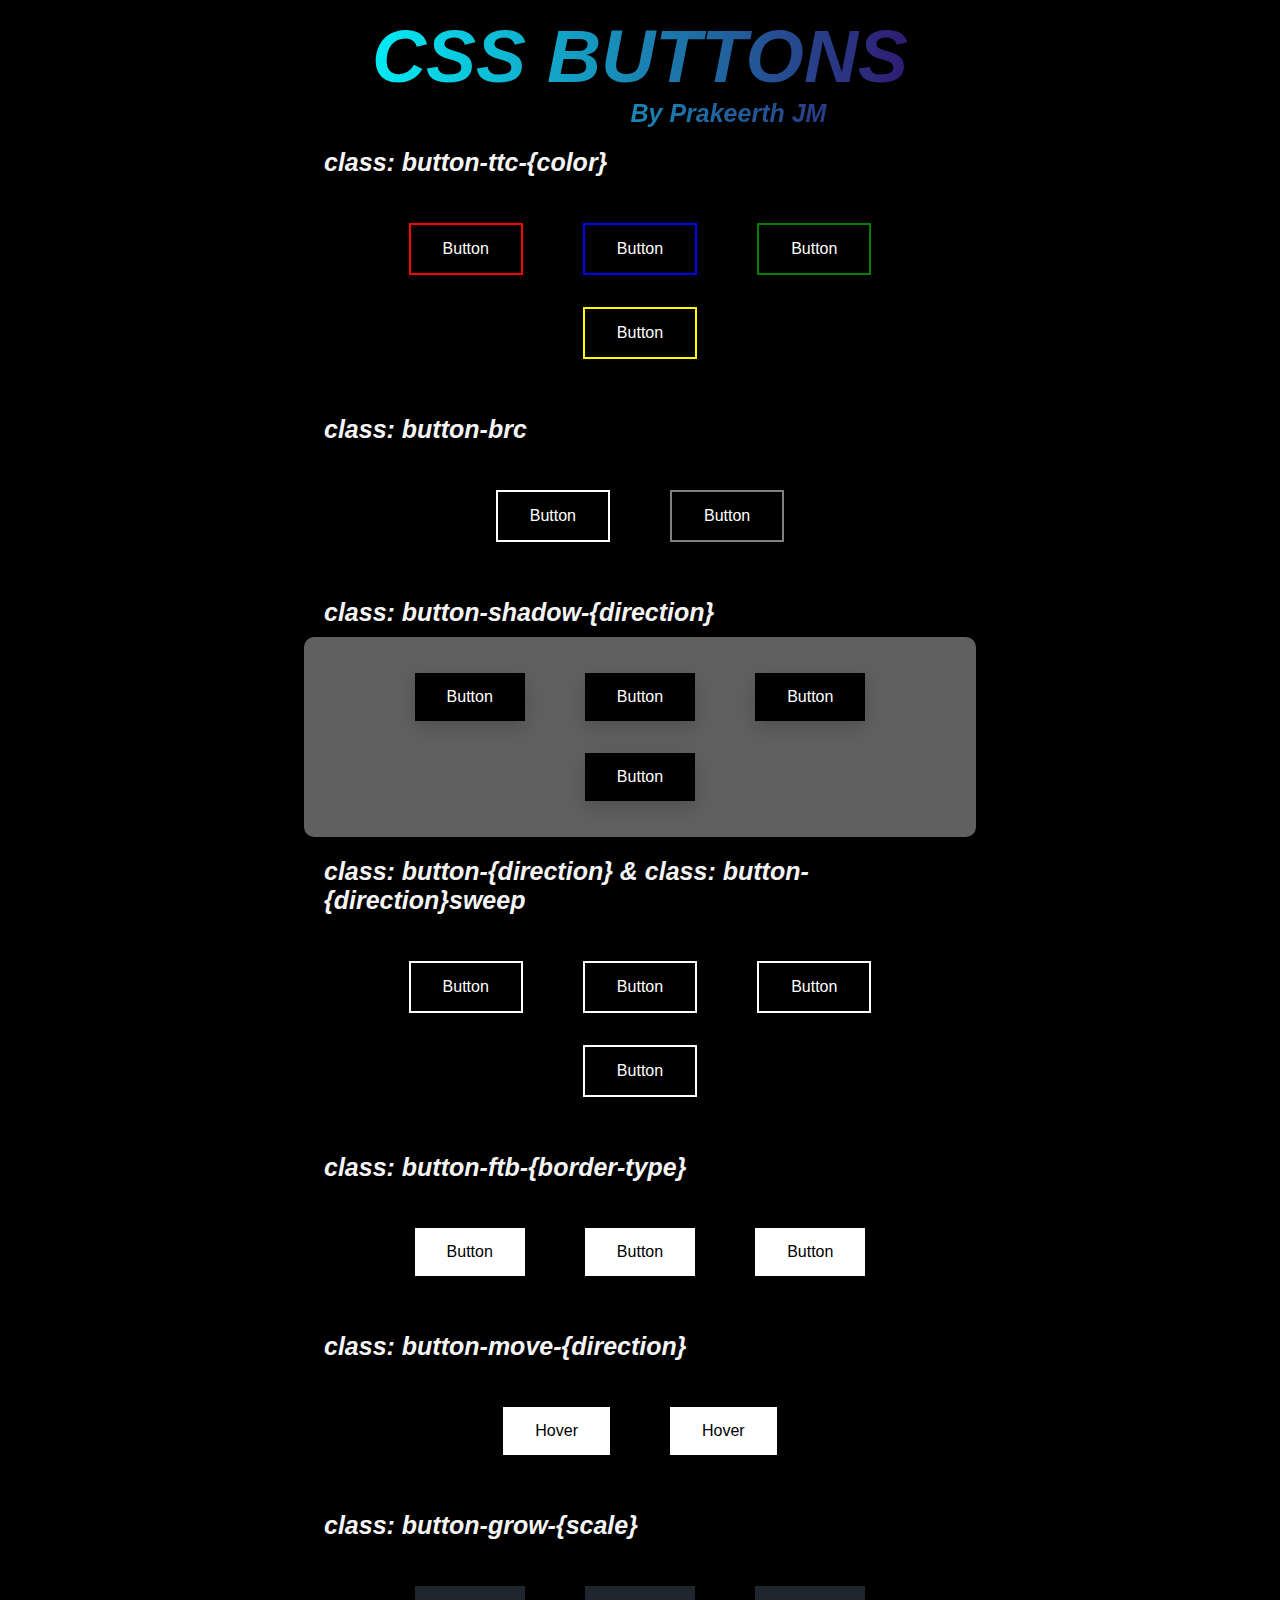
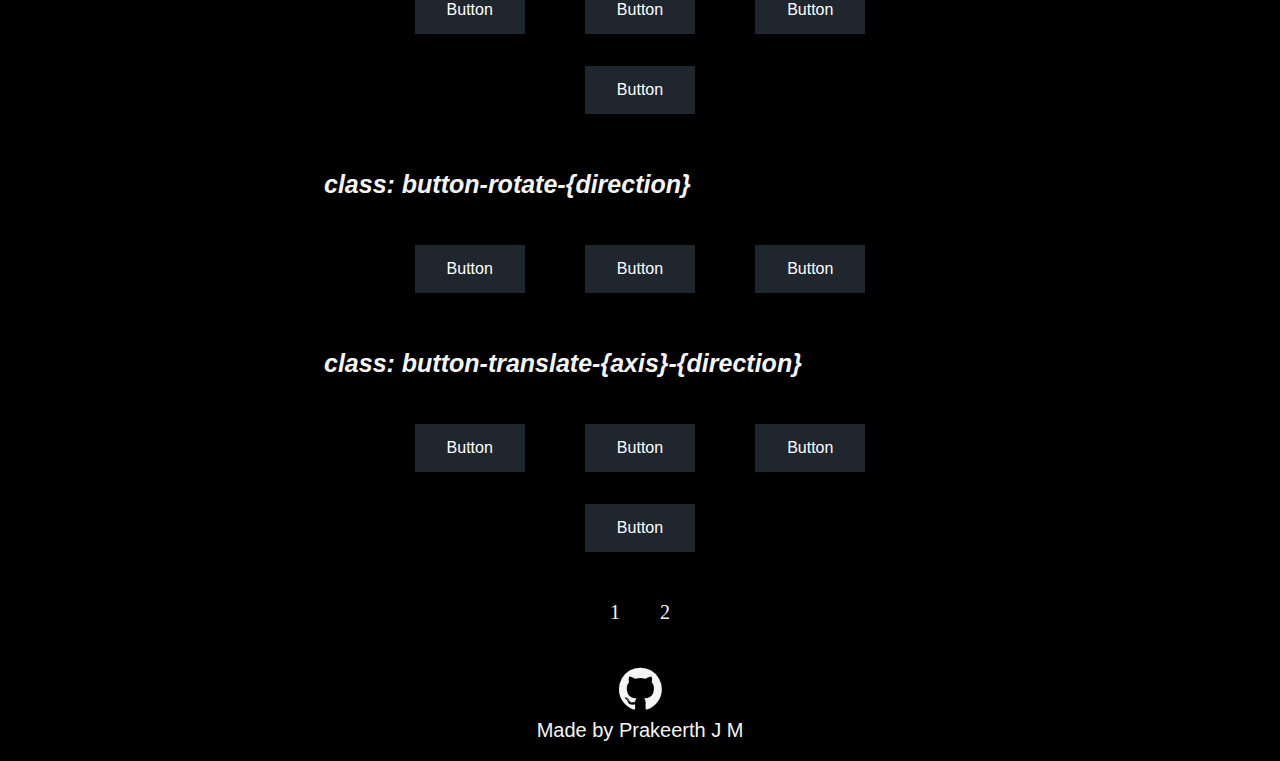
<file: index.html>
<!DOCTYPE html>
<html lang="en">

<head>
    <meta charset="UTF-8">
    <meta http-equiv="X-UA-Compatible" content="IE=edge">
    <meta name="viewport" content="width=device-width, initial-scale=1.0">
    <link rel="stylesheet" href="button.css">
    <link rel="stylesheet" href="style.css">
    <link rel="stylesheet" href="https://cdnjs.cloudflare.com/ajax/libs/font-awesome/4.7.0/css/font-awesome.min.css">
    <title>Buttons</title>
</head>

<body>
    <div class="header">
        <div class="heading">CSS BUTTONS</div>
        <div class="subheading">By Prakeerth JM</div>
    </div>
    <div class="buttontitle">
        class: button-ttc-{color}
    </div>
    <div class="buttonflex">
        <button class="button button-ttc-red">Button</button>
        <button class="button button-ttc-blue">Button</button>
        <button class="button button-ttc-green">Button</button>
        <button class="button button-ttc-yellow">Button</button>
    </div>
    <div class="buttontitle">
        class: button-brc
    </div>
    <div class="buttonflex">
        <button class="button button-brc">Button</button>
        <button class="button button-brc" style="border-color: grey;">Button</button>
    </div>
    <div class="buttontitle">
        class: button-shadow-{direction}
    </div>
    <div class="buttonflex" style="background-color: #f5f5f564; border-radius: 10px;">
        <button class="button button-shadow-b">Button</button>
        <button class="button button-shadow-t">Button</button>
        <button class="button button-shadow-l">Button</button>
        <button class="button button-shadow-r">Button</button>
    </div>
    <div class="buttontitle">
        class: button-{direction} & class: button-{direction}sweep
    </div>
    <div class="buttonflex">
        <button class="button button-inner-top">Button</button>
        <button class="button button-inner-tsweep">Button</button>
        <button class="button button-inner-left">Button</button>
        <button class="button button-inner-lsweep">Button</button>
    </div>
    <div class="buttontitle">
        class: button-ftb-{border-type}
    </div>
    <div class="buttonflex">
        <button class="button button-ftb-solid">Button</button>
        <button class="button button-ftb-dash">Button</button>
        <button class="button button-ftb-dotted">Button</button>
    </div>
    <div class="buttontitle">
        class: button-move-{direction}
    </div>
    <div class="buttonflex">
        <button class="button button-move-right" style="vertical-align:middle"><span>Hover </span></button>
        <button class="button button-move-left" style="vertical-align:middle"><span>Hover </span></button>
    </div>
    <div class="buttontitle">
        class: button-grow-{scale}
    </div>
    <div class="buttonflex">
        <button class="button button-grow-2" style="vertical-align:middle"><span>Button</span></button>
        <button class="button button-grow-3" style="vertical-align:middle"><span>Button</span></button>
        <button class="button button-grow-4" style="vertical-align:middle"><span>Button</span></button>
        <button class="button button-grow-5" style="vertical-align:middle"><span>Button</span></button>
    </div>
    <div class="buttontitle">
        class: button-rotate-{direction}
    </div>
    <div class="buttonflex">
        <button class="button button-rotate-x" style="vertical-align:middle"><span>Button</span></button>
        <button class="button button-rotate-y" style="vertical-align:middle"><span>Button</span></button>
        <button class="button button-rotate-z" style="vertical-align:middle;"><span>Button</span></button>
    </div>
    <div class="buttontitle">
        class: button-translate-{axis}-{direction}
    </div>
    <div class="buttonflex">
        <button class="button button-translate-x-r" style="vertical-align:middle"><span>Button</span></button>
        <button class="button button-translate-x-l" style="vertical-align:middle"><span>Button</span></button>
        <button class="button button-translate-y-d" style="vertical-align:middle"><span>Button</span></button>
        <button class="button button-translate-y-u" style="vertical-align:middle"><span>Button</span></button>
    </div>
    <div class="pages">
        <div class="pageitem">
            <a href="index.html">1</a>
        </div>
        <div class="pageitem">
            <a href="page2.html">2</a>
        </div>
    </div>
    <div class="footer">
        <div>
            <a href="https://github.com/KeerthX/cssbuttonproject.git"><i class="fa fa-github"
                    style="font-size: 50px;"></i></a>
        </div>
        <div class="text">Made by Prakeerth J M</div>
    </div>
</body>

</html>
</file>
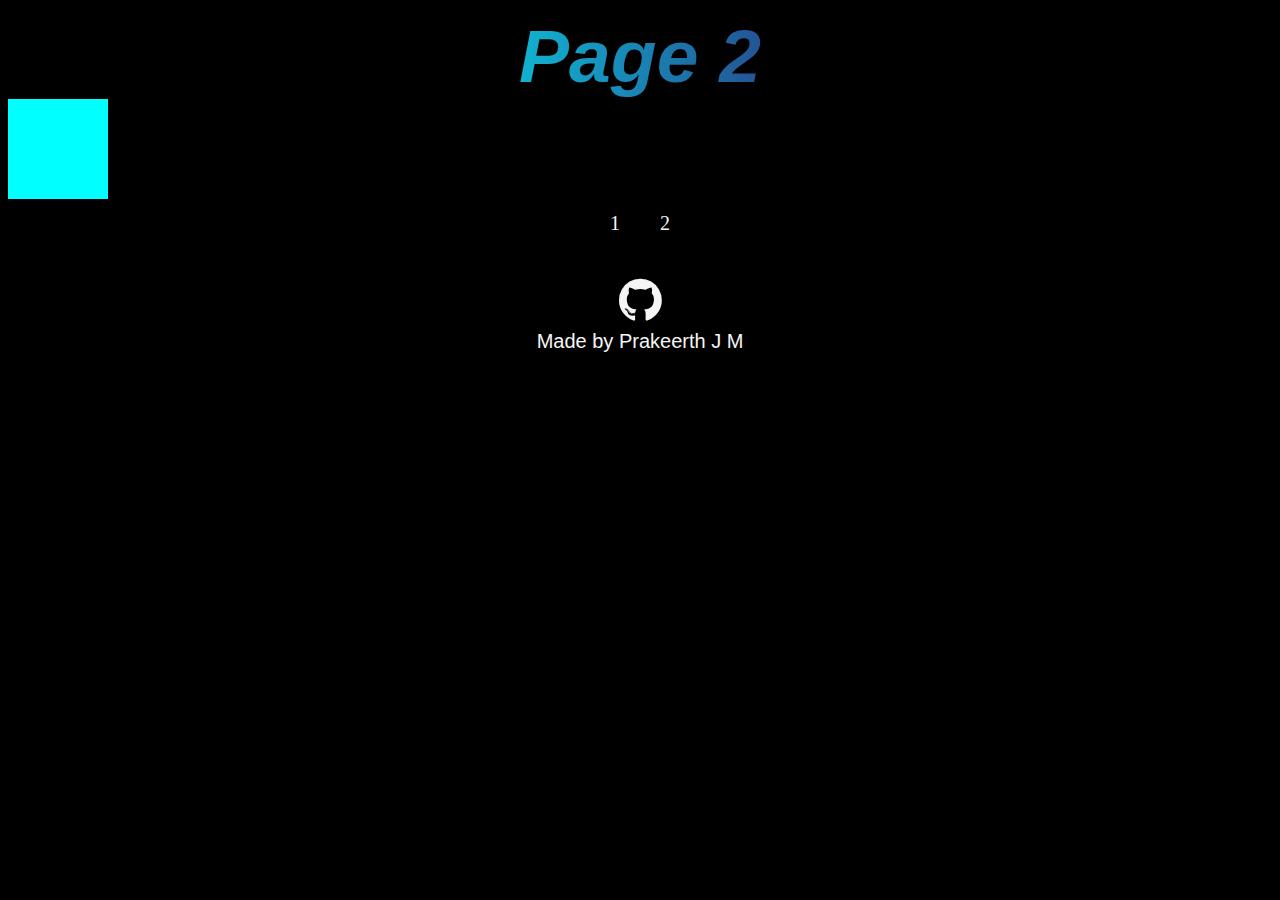
<file: page2.html>
<!DOCTYPE html>
<html lang="en">

<head>
    <meta charset="UTF-8">
    <meta http-equiv="X-UA-Compatible" content="IE=edge">
    <meta name="viewport" content="width=device-width, initial-scale=1.0">
    <link rel="stylesheet" href="button.css">
    <link rel="stylesheet" href="style.css">
    <link rel="stylesheet" href="https://cdnjs.cloudflare.com/ajax/libs/font-awesome/4.7.0/css/font-awesome.min.css">
    <title>Buttons</title>
</head>

<body>
    <div class="header">
        <div class="heading">Page 2</div>
    </div>
    <div class="leavefree">
        
    </div>
    <div class="pages">
        <div class="pageitem">
            <a href="index.html">1</a>
        </div>
        <div class="pageitem">
            <a href="page2.html">2</a>
        </div>
    </div>
    <div class="footer">
        <div>
            <a href="https://github.com/KeerthX/cssbuttonproject.git"><i class="fa fa-github"
                    style="font-size: 50px;"></i></a>
        </div>
        <div class="text">Made by Prakeerth J M</div>
    </div>
</body>

</html>
</file>
<file: button.css>
.button {
    background-color: transparent;
    border: black;
    color: white;
    padding: 15px 32px;
    text-align: center;
    text-decoration: none;
    display: inline-block;
    font-size: 16px;
    margin: 16px 30px;
    cursor: pointer;
    transition-duration: 0.4s;
    cursor: pointer;
    display: inline-block;
    position: relative;
  }
  
  /* Transparent to Colour (button-ttc-color) */
  .button-ttc-red {
    background-color: transparent;
    color: white;
    border: 2px solid red;
  }
  
  .button-ttc-red:hover {
    background-color: red;
    color: white;
  }
  
  .button-ttc-blue {
    background-color: transparent;
    color: white;
    border: 2px solid blue;
  }
  
  .button-ttc-blue:hover {
    background-color: blue;
    color: white;
  }
  
  .button-ttc-green {
    background-color: transparent;
    color: white;
    border: 2px solid green;
  }
  
  .button-ttc-green:hover {
    background-color: green;
    color: white;
  }
  
  .button-ttc-yellow {
    background-color: transparent;
    color: white;
    border: 2px solid yellow;
  }
  
  .button-ttc-yellow:hover {
    background-color: yellow;
    color: black;
  }
  
  /* Border Radius Chnage (button-brc) */
  .button-brc{
    border: 2px solid white;
    border-radius: 0px;
  }
  
  .button-brc:hover {
    border-radius: 25px;
  }
  
  /* Border Hover Shadow (button-shadow) */
  .button-shadow-b{
    background-color: #000;
    box-shadow: 0 0px 0px 0 rgba(0,0,0,0.2), 0 6px 20px 0 rgba(0,0,0,0.19);
  }
  
  .button-shadow-b:hover {
    box-shadow: 0 12px 16px 0 rgba(0,0,0,0.24),0 17px 50px 0 rgba(0,0,0,0.19);
  }
  .button-shadow-t{
    background-color: #000;
    box-shadow: 0 0px 0px 0 rgba(0,0,0,0.2), 0 6px 20px 0 rgba(0,0,0,0.19);
  }
  
  .button-shadow-t:hover {
    box-shadow: 0px -15px 16px  rgba(0,0,0,0.24),0 17px 50px 0 rgba(0,0,0,0.19);
  }
  .button-shadow-l{
    background-color: #000;
    box-shadow: 0 0px 0px 0 rgba(0,0,0,0.2), 0 6px 20px 0 rgba(0,0,0,0.19);
  }
  
  .button-shadow-l:hover {
    box-shadow: -15px 0px 16px  rgba(0,0,0,0.24),0 17px 50px 0 rgba(0,0,0,0.19);
  }
  .button-shadow-r{
    background-color: #000;
    box-shadow: 0 0px 0px 0 rgba(0,0,0,0.2), 0 6px 20px 0 rgba(0,0,0,0.19);
  }
  
  .button-shadow-r:hover {
    box-shadow: 15px 0px 16px  rgba(0,0,0,0.24),0 17px 50px 0 rgba(0,0,0,0.19);
  }
  
  /* Border Hover Inner (button-inner) */
  
  .button-inner-top{
    border: 2px solid rgb(255, 255, 255);
    z-index: 1;
    color: white;
  }
  
  .button-inner-top:after {
    position: absolute;
    content: "";
    width: 100%;
    height: 0;
    top: 0;
    bottom: 0;
    left: 0;
    z-index: -1;
    background: rgb(255, 255, 255);
    transition: all 0.3s ease-in-out;
  }
  
  .button-inner-top:hover {
    color: rgb(0, 0, 0);
  }
  
  .button-inner-top:hover:after {
    top: 0;
    bottom: 0;
    height: 100%;
  }
  
  .button-inner-tsweep{
    border: 2px solid rgb(255, 255, 255);
    z-index: 1;
    color: white;
  }
  
  .button-inner-tsweep:after {
    position: absolute;
    content: "";
    width: 100%;
    height: 0;
    top: 100;
    bottom: 0;
    left: 0;
    z-index: -1;
    background: rgb(255, 255, 255);
    transition: all 0.3s ease-in;
  }
  
  .button-inner-tsweep:hover {
    color: rgb(0, 0, 0);
  }
  
  .button-inner-tsweep:hover:after {
    top: 0;
    bottom: 100;
    height: 100%;
  }
  
  .button-inner-left{
    border: 2px solid rgb(255, 255, 255);
    z-index: 1;
    color: white;
  }
  
  .button-inner-left:after {
    position: absolute;
    content: "";
    width: 0%;
    height: 100%;
    bottom: 0;
    left: 0;
    z-index: -1;
    background: rgb(255, 255, 255);
    transition: all 0.3s ease-in-out;
  }
  
  .button-inner-left:hover {
    color: rgb(0, 0, 0);
  }
  
  .button-inner-left:hover:after {
    left: 100;
    right: 0;
    width: 100%;
  }
  
  .button-inner-lsweep{
    border: 2px solid rgb(255, 255, 255);
    z-index: 1;
    color: white;
  }
  
  .button-inner-lsweep:after {
    position: absolute;
    content: "";
    width: 0%;
    height: 100%;
    bottom: 0;
    right: 0;
    left: 100;
    z-index: -1;
    background: rgb(255, 255, 255);
    transition: all 0.3s ease-in-out;
  }
  
  .button-inner-lsweep:hover {
    color: rgb(0, 0, 0);
  }
  
  .button-inner-lsweep:hover:after {
    left: 0;
    right: 100;
    width: 100%;
  }

    /* Border Fill to Border  (button-ftb-{border-type}) */
  
  .button-ftb-solid{
    background: white;
    color: #000;
    border: transparent;
    transition: all 0.3s ease-in-out;
  }
  
  .button-ftb-solid:hover {
    border-color: white;
    border-style: solid;
    background: black;
    color: white;
  }
  .button-ftb-dash{
    background: white;
    color: #000;
    border: transparent;

  }
  
  .button-ftb-dash:hover {
    border-color: white;
    border-style: dashed;
    background: black;
    color: white;
  }
  .button-ftb-dotted{
    background: white;
    color: #000;
    border: transparent;
    transition: all 0.3s ease-in-out;
  }
  
  .button-ftb-dotted:hover {
    border-color: white;
    border-style: dotted;
    background: black;
    color: white;
  }
  
  /* Border move to direction  (button-move-{direction}) */

  .button-move-right{
    background: white;
    color: black;
  }
  
  .button-move-right span {
    cursor: pointer;
    display: inline-block;
    position: relative;
    transition: 0.5s;
  }
  
  .button-move-right span:after {
    content: '\00bb';
    position: absolute;
    opacity: 0;
    top: 0;
    right: -10px;
    transition: 0.5s;
  }

  .button-move-right:hover span {
    padding-right: 15px;
  }
  
  .button-move-right:hover span:after {
    opacity: 1;
    right: 0;
  }

  .button-move-left{
    background: white;
    color: black;
  }

  .button-move-left span {
    cursor: pointer;
    display: inline-block;
    position: relative;
    transition: 0.5s;
  }
  
  .button-move-left span:after {
    content: '«';
    position: absolute;
    opacity: 0;
    top: 0;
    left: -10px;
    transition: 0.5s;
  }

  .button-move-left:hover span {
    padding-left: 15px;
  }
  
  .button-move-left:hover span:after {
    opacity: 1;
    left: 0;
  }

  /* Grow (button-grow-{scale}) */
  .button-grow-2 {
    background-color: #20262E;
    color: white;
    transition-duration: 300ms;
  }
  
  .button-grow-2:hover {
    transform: scale(1.25);
  }

  .button-grow-3 {
    background-color: #20262E;
    color: white;
    transition-duration: 300ms;
  }
  
  .button-grow-3:hover {
    transform: scale(1.50);
  }

  .button-grow-4 {
    background-color: #20262E;
    color: white;
    transition-duration: 300ms;
  }
  
  .button-grow-4:hover {
    transform: scale(1.75);
  }

  .button-grow-5 {
    background-color: #20262E;
    color: white;
    transition-duration: 300ms;
  }
  
  .button-grow-5:hover {
    transform: scale(1.80);
  }

  /* Rotate button-rotate-{direction} */
  .button-rotate-x {
    background-color: #20262E;
    color: white;
    transition-duration: 300ms;
  }
  
  .button-rotate-x:hover {
    transform: rotateX(180deg);
  }

  .button-rotate-y {
    background-color: #20262E;
    color: white;
    transition-duration: 300ms;
  }
  
  .button-rotate-y:hover {
    transform: rotateY(180deg);
  }

  .button-rotate-z {
    background-color: #20262E;
    color: white;
    transition-duration: 300ms;
  }
  
  .button-rotate-z:hover {
    transform: rotateZ(180deg);
  }

  /* Translate button-translate-{axis}-{direction} */
  .button-translate-x-r {
    background-color: #20262E;
    color: white;
    transition-duration: 300ms;
  }
  
  .button-translate-x-r:hover {
    transform: translateX(10px);
    background-color: aqua;
  }

  .button-translate-x-l {
    background-color: #20262E;
    color: white;
    transition-duration: 300ms;
  }
  
  .button-translate-x-l:hover {
    transform: translateX(-10px);
    background-color: aqua;
  }

  .button-translate-y-d {
    background-color: #20262E;
    color: white;
    transition-duration: 300ms;
  }
  
  .button-translate-y-d:hover {
    transform: translateY(10px);
    background-color: aqua;
  }

  .button-translate-y-u {
    background-color: #20262E;
    color: white;
    transition-duration: 300ms;
  }
  
  .button-translate-y-u:hover {
    transform: translateY(-10px);
    background-color: aqua;
  }
</file>
<file: style.css>
body {
  background: #000;

}

.header {
  color: black;
  display: flex;
  flex-direction: column;
  justify-content: center;
  align-items: center;
  width: 50%;
  margin-left: 25%;
  margin-right: 25%;
  width: 50%;
  margin-top: 1%;
  background: linear-gradient(to right, #00ffff 0%, #330867 100%);
  -webkit-background-clip: text;
  -webkit-text-fill-color: transparent;
  background-color: aliceblue;
}

.heading {
  font-family: 'Franklin Gothic Medium', Arial, sans-serif;
  font-size: 75px;
  font-style: italic;
  font-weight: bolder;
}

.subheading {
  display: flex;
  width: 59%;
  justify-content: flex-end;
  font-family: 'Franklin Gothic Medium', Arial, sans-serif;
  font-size: 25px;
  font-style: italic;
  font-weight: bolder;
}

.buttontitle {
  margin-top: 20px;
  margin-bottom: 10px;
  display: flex;
  color: #f5f5f5;
  font-family: 'Franklin Gothic Medium', Arial, sans-serif;
  font-size: 25px;
  font-style: italic;
  font-weight: bolder;
  width: 50%;
  margin-left: 25%;
  margin-right: 25%;
}

.buttonflex {
  display: flex;
  width: 50%;
  margin-left: auto;
  margin-right: auto;
  margin-bottom: 10px;
  justify-content: center;
  flex-wrap: wrap;
  align-items: center;
  padding: 20px;
}

.footer{
  display: flex;
  flex-direction: column;
  color: #f5f5f5;
  /* background-color: #00ffff; */
  height: 100px;
  justify-content: center;
  /* align-content: center; */
  margin-top: 25px;
  align-items: center;
}

.text{
  font-family: 'Franklin Gothic Medium', Arial, sans-serif;
  font-size: 20px;
  margin-top: 5px;
}

a:link {
  color: #f5f5f5;
  text-decoration: none;
}

a:visited {
  color: #f5f5f5;
  text-decoration: none;
}

a:hover {
  color: #f5f5f5;
  text-decoration: none;
}

a:active {
  color: #f5f5f5;
  text-decoration: none;
}

.pages{
  margin-top: 10px;
  display: flex;
  justify-content: center;
  align-items: center;
  margin-left: auto;
  margin-right: auto;
  width: 40%;
  height: 30px;
}

.pageitem{
  padding: 10px;
  margin: 0px 10px;
  font-size: 20px;
  transition: all 30ms;
  color: #f5f5f5;
}

.pageitem:hover{
  transform: scale(1.1);

}

.leavefree{
  display: flex;
  height: 100px;
  width: 100px;
  background-color: #00ffff;
}
</file>
